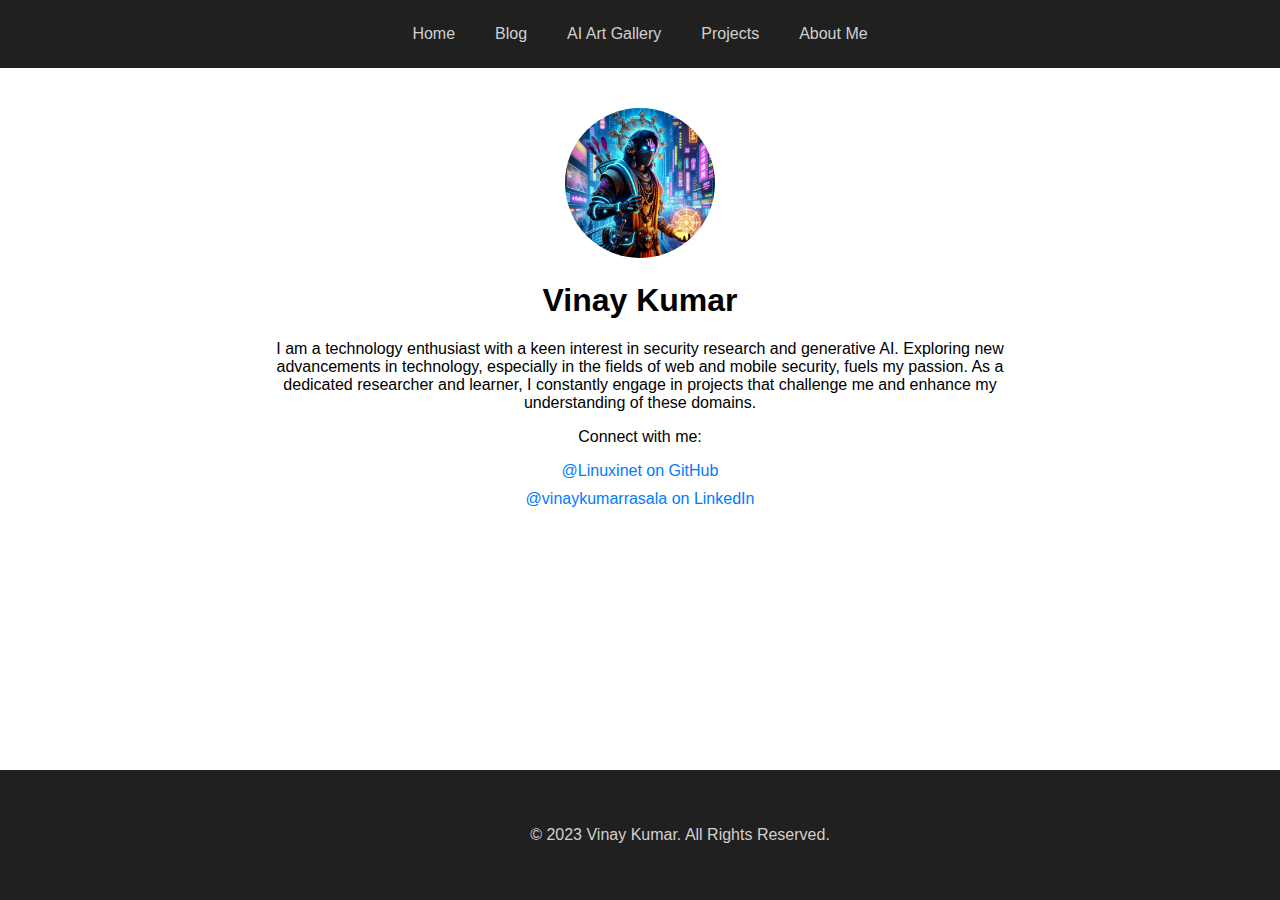
<file: about/index.html>
<!DOCTYPE html>
<html lang="en">
<head>
    <!-- Same head section as in your homepage -->
    <meta charset="UTF-8">
    <meta name="viewport" content="width=device-width, initial-scale=1.0">
    <meta name="description" content="Learn more about Vinay Kumar, a passionate technologist and security researcher, and his journey in the field of AI and cybersecurity.">
    <meta name="keywords" content="About Vinay Kumar, Technology Enthusiast, Security Expert, AI Advocate, Professional Journey">
    <title>About Vinay Kumar</title>
    <link rel="stylesheet" href="/assets/css/style.css">
</head>
<body>
    <header>
        <nav id="navbar">
            <a href="/">Home</a>
            <a href="/blog/">Blog</a>
            <a href="/gallery/">AI Art Gallery</a>
            <a href="/projects/">Projects</a>
            <a href="#">About Me</a>
        </nav>
        <!-- Same header and navigation bar as in your homepage -->
    </header>

    <main id="about">
        <section class="bio">
            <img src="/assets/img/profile.png" alt="Vinay Kumar Rasala" class="profile-image"> <!-- Update with your image path -->
            <h1>Vinay Kumar</h1>
            <p>I am a technology enthusiast with a keen interest in security research and generative AI. Exploring new advancements in technology, especially in the fields of web and mobile security, fuels my passion. As a dedicated researcher and learner, I constantly engage in projects that challenge me and enhance my understanding of these domains.</p>
            <p>Connect with me:</p>
            <ul class="social-links">
                <li><a href="https://github.com/Linuxinet" target="_blank">@Linuxinet on GitHub</a></li>
                <li><a href="https://linkedin.com/in/vinaykumarrasala" target="_blank">@vinaykumarrasala on LinkedIn</a></li>
            </ul>
        </section>
    </main>

    <footer>
        <!-- Same footer as in your homepage -->
        <footer>
            <p>© 2023 Vinay Kumar. All Rights Reserved.</p>
        </footer>
    </footer>
</body>
</html>
</file>
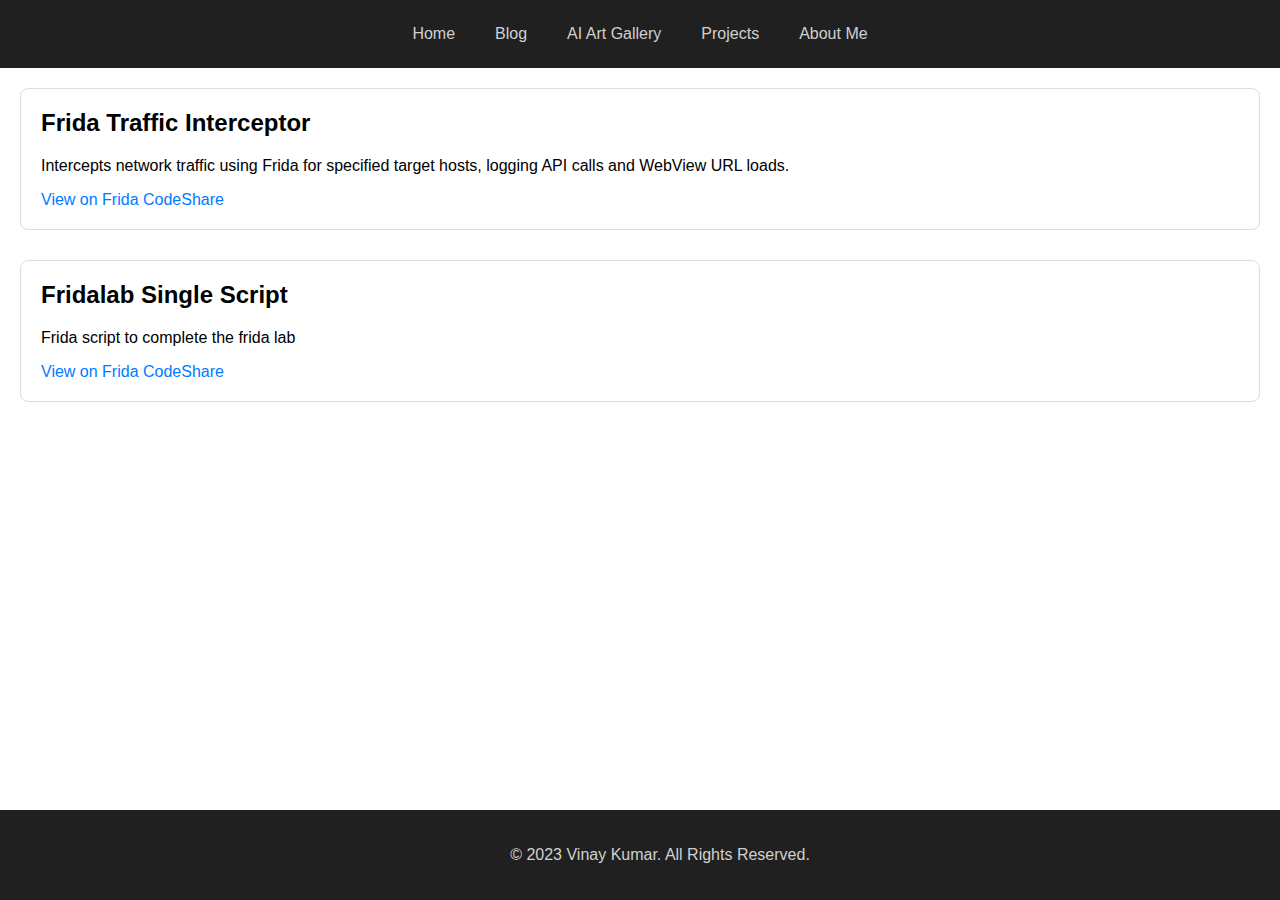
<file: projects/index.html>
<!DOCTYPE html>
<html lang="en">

<head>
    <!-- Same head section as in your homepage -->
    <meta charset="UTF-8">
    <meta name="viewport" content="width=device-width, initial-scale=1.0">
    <meta name="description"
        content="Browse Vinay Kumar Rasala technology and security research projects, showcasing expertise in innovative solutions.">
    <meta name="keywords" content="Tech Projects, Security Projects, Research and Development, Tech Innovations">
    <title>Vinay Kumar's Projects</title>
    <link rel="stylesheet" href="/assets/css/style.css">
</head>

<body>
    <header>
        <!-- Same header and navigation bar as in your homepage -->
        <nav id="navbar">
            <a href="/">Home</a>
            <a href="/blog/">Blog</a>
            <a href="/gallery/">AI Art Gallery</a>
            <a href="#">Projects</a>
            <a href="/about/">About Me</a>
        </nav>
    </header>

    <main id="projects">
        <section class="project-item">
            <h2>Frida Traffic Interceptor</h2>
            <p>Intercepts network traffic using Frida for specified target hosts, logging API calls and WebView URL
                loads.</p>
            <a href="https://codeshare.frida.re/@Linuxinet/frida-traffic-interceptor/" target="_blank">View on Frida
                CodeShare</a>
        </section>
        <section class="project-item">
            <h2>Fridalab Single Script</h2>
            <p>Frida script to complete the frida lab</p>
            <a href="https://codeshare.frida.re/@Linuxinet/fridalab-single-script/" target="_blank">View on Frida
                CodeShare</a>
        </section>
        <!-- Repeat for other projects -->
    </main>


    <!-- Same footer as in your homepage -->
    <footer>
        <p>© 2023 Vinay Kumar. All Rights Reserved.</p>
    </footer>
    <script src="/assets/js/main.js"></script>
</body>

</html>
</file>
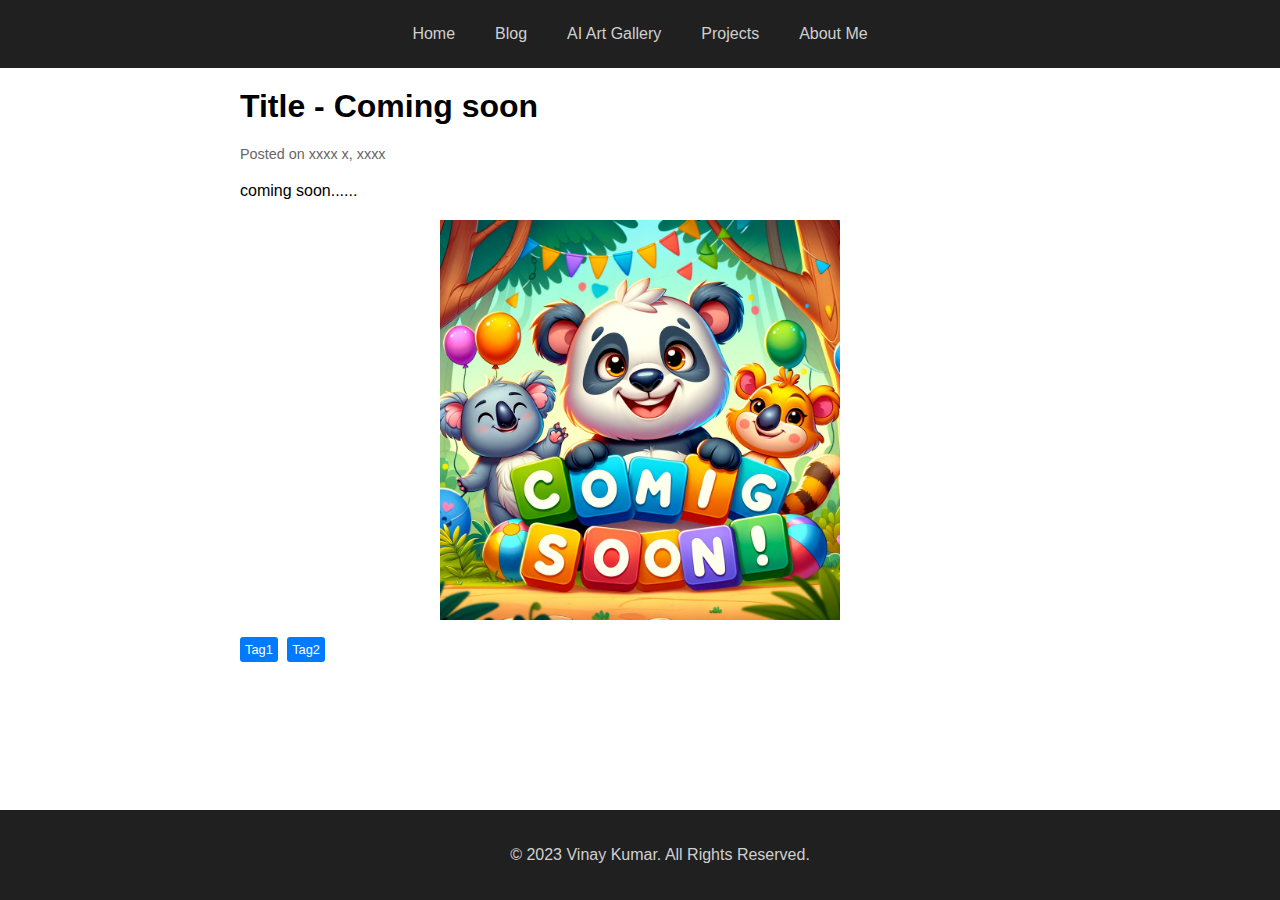
<file: blog/post1/index.html>
<!DOCTYPE html>
<html>

<head>
    <script src="/assets/js/blog-template.js"></script>
    <!-- <script src="/assets/js/main.js"></script> -->
    <!-- Other scripts or styles if needed -->
</head>
<!-- Google tag (gtag.js) -->
<script async src="https://www.googletagmanager.com/gtag/js?id=G-CBGS903MB5"></script>
<script>
    window.dataLayer = window.dataLayer || [];
    function gtag() { dataLayer.push(arguments); }
    gtag('js', new Date());

    gtag('config', 'G-CBGS903MB5');
</script>

<body>
    <!-- Unique blog post content goes here -->
    <main id="blog-post">
        <article>
            <h1>Title - Coming soon</h1>
            <p class="post-date">Posted on xxxx x, xxxx</p>
            <div class="post-content">
                <!-- Blog content goes here -->
                <p>coming soon......</p>
                <!-- Insert images as needed -->
                <img src="/assets/img/coming-soon.png" alt="Descriptive Alt Text">
                <!-- More blog content -->
            </div>
            <div class="post-tags">
                <span>Tag1</span>
                <span>Tag2</span>
                <!-- More tags -->
            </div>
        </article>
    </main>
</body>

</html>
</file>
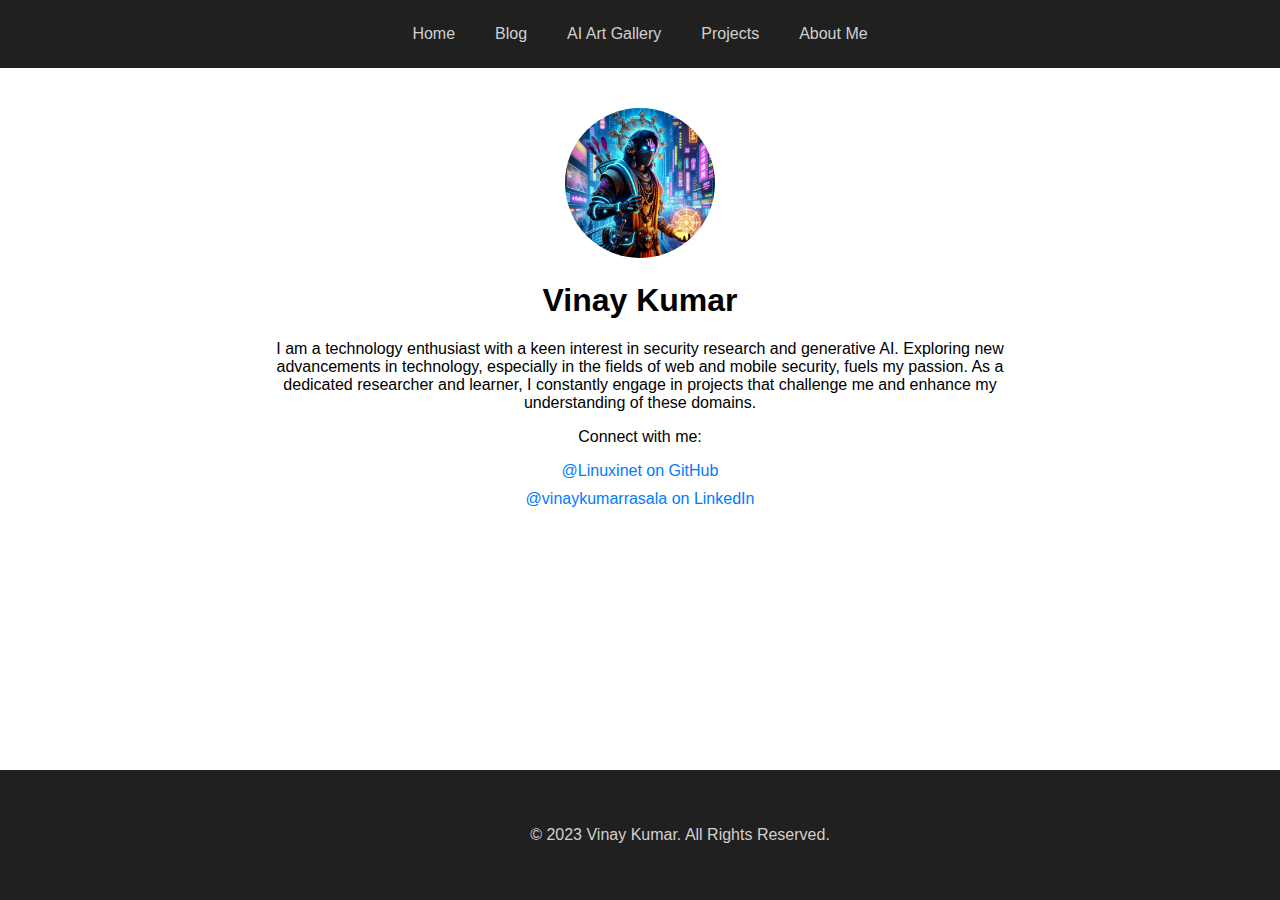
<file: about.html>
<!DOCTYPE html>
<html lang="en">
<head>
    <!-- Same head section as in your homepage -->
    <title>About Vinay Kumar</title>
    <meta charset="UTF-8">
    <meta name="viewport" content="width=device-width, initial-scale=1.0">
    <link rel="stylesheet" href="assets/css/style.css">
</head>
<body>
    <header>
        <nav id="navbar">
            <a href="index.html">Home</a>
            <a href="blog.html">Blog</a>
            <a href="gallery.html">AI Art Gallery</a>
            <a href="projects.html">Projects</a>
            <a href="#">About Me</a>
        </nav>
        <!-- Same header and navigation bar as in your homepage -->
    </header>

    <main id="about">
        <section class="bio">
            <img src="assets/img/profile.png" alt="Vinay Kumar" class="profile-image"> <!-- Update with your image path -->
            <h1>Vinay Kumar</h1>
            <p>I am a technology enthusiast with a keen interest in security research and generative AI. Exploring new advancements in technology, especially in the fields of web and mobile security, fuels my passion. As a dedicated researcher and learner, I constantly engage in projects that challenge me and enhance my understanding of these domains.</p>
            <p>Connect with me:</p>
            <ul class="social-links">
                <li><a href="https://github.com/Linuxinet" target="_blank">@Linuxinet on GitHub</a></li>
                <li><a href="https://linkedin.com/in/vinaykumarrasala" target="_blank">@vinaykumarrasala on LinkedIn</a></li>
            </ul>
        </section>
    </main>

    <footer>
        <!-- Same footer as in your homepage -->
        <footer>
            <p>© 2023 Vinay Kumar. All Rights Reserved.</p>
        </footer>
    </footer>
</body>
</html>
</file>
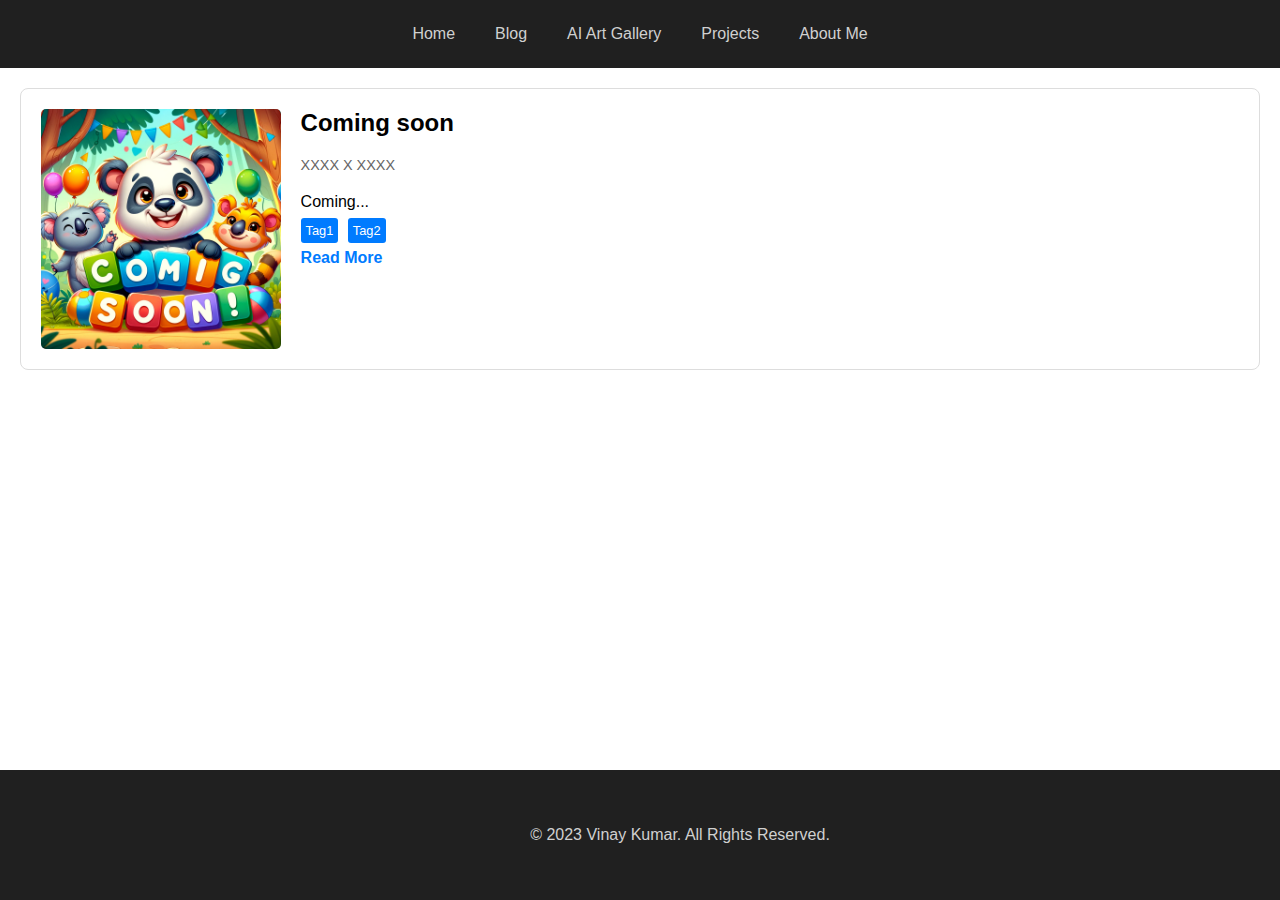
<file: blog.html>
<!DOCTYPE html>
<html lang="en">

<head>
    <!-- Same head section as in your homepage -->
    <meta charset="UTF-8">
    <meta name="viewport" content="width=device-width, initial-scale=1.0">
    <title>Vinay Kumar's Blog</title>
    <link rel="stylesheet" href="assets/css/style.css">
</head>

<body>
    <header>
        <!-- Navigation Bar (Same as homepage) -->
        <nav id="navbar">
            <a href="index.html">Home</a>
            <a href="#">Blog</a>
            <a href="gallery.html">AI Art Gallery</a>
            <a href="projects.html">Projects</a>
            <a href="about.html">About Me</a>
        </nav>
    </header>

    <!-- blog sections -->
    <main id="blog">
        <section class="blog-post">
            <img src="assets/img/coming-soon.png" alt="Cover Image for Blog 1" class="cover-image">
            <div class="post-info">
                <h2>Coming soon</h2>
                <p class="post-date">XXXX X XXXX</p>

                <p class="short-description">Coming soon</p>
                <div class="tags">
                    <span>Tag1</span>
                    <span>Tag2</span>
                </div>
                <a href="posts/coming-soon.html">Read More</a>
            </div>
        </section>
        <!-- Repeat structure for other blog posts -->
 
        
    </main>
    
    

    <footer>
        <!-- Same footer as homepage -->
        <footer>
            <p>© 2023 Vinay Kumar. All Rights Reserved.</p>
        </footer>
    </footer>
    <script src="assets/js/blog.js"></script>

</body>

</html>
</file>
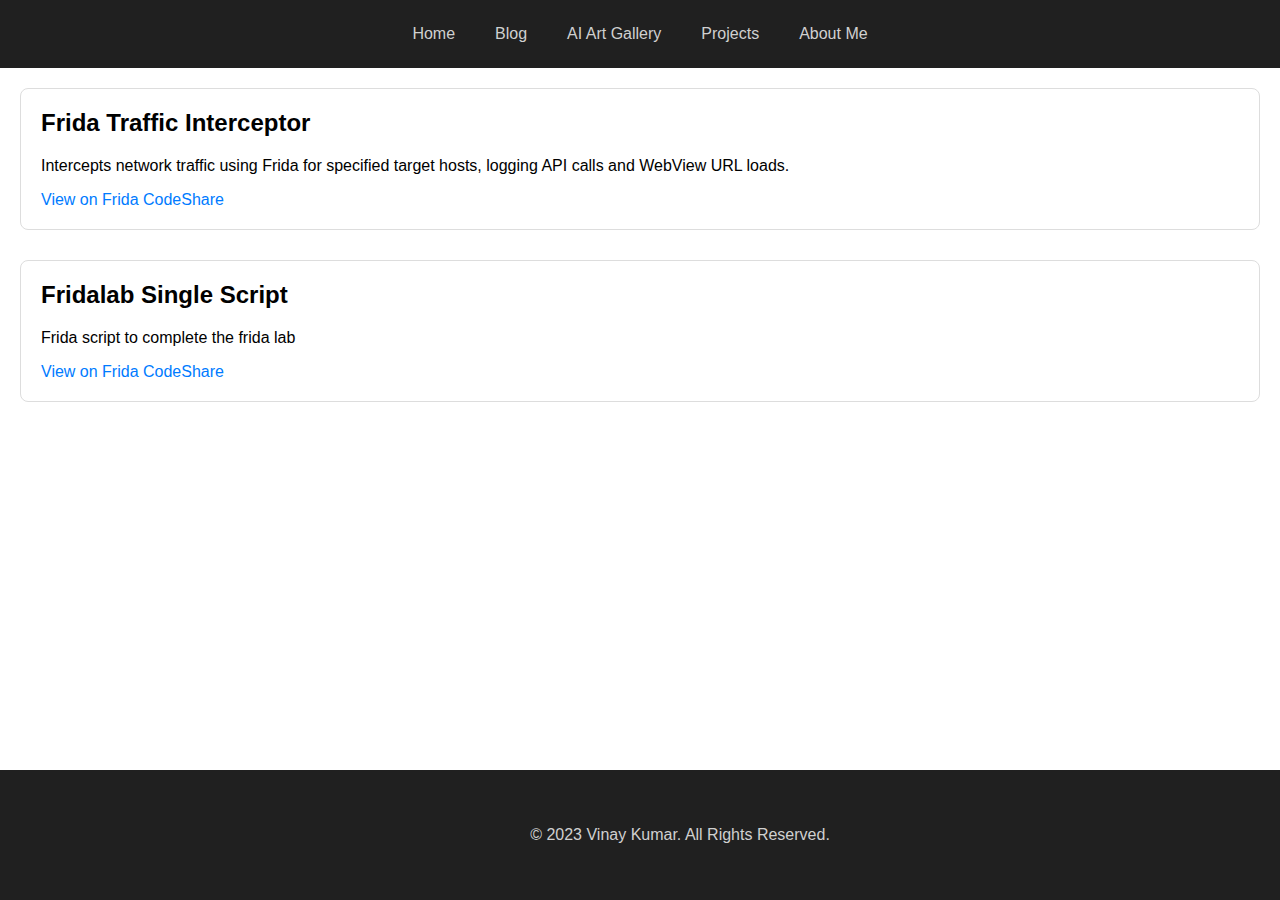
<file: projects.html>
<!DOCTYPE html>
<html lang="en">

<head>
    <!-- Same head section as in your homepage -->
    <meta charset="UTF-8">
    <meta name="viewport" content="width=device-width, initial-scale=1.0">
    <title>Vinay Kumar's Projects</title>
    <link rel="stylesheet" href="assets/css/style.css">
</head>

<body>
    <header>
        <!-- Same header and navigation bar as in your homepage -->
        <nav id="navbar">
            <a href="index.html">Home</a>
            <a href="blog.html">Blog</a>
            <a href="gallery.html">AI Art Gallery</a>
            <a href="projects.html">Projects</a>
            <a href="about.html">About Me</a>
        </nav>
    </header>

    <main id="projects">
        <section class="project-item">
            <h2>Frida Traffic Interceptor</h2>
            <p>Intercepts network traffic using Frida for specified target hosts, logging API calls and WebView URL
                loads.</p>
            <a href="https://codeshare.frida.re/@Linuxinet/frida-traffic-interceptor/" target="_blank">View on Frida
                CodeShare</a>
        </section>
        <section class="project-item">
            <h2>Fridalab Single Script</h2>
            <p>Frida script to complete the frida lab</p>
            <a href="https://codeshare.frida.re/@Linuxinet/fridalab-single-script/" target="_blank">View on Frida
                CodeShare</a>
        </section>
        <!-- Repeat for other projects -->
    </main>

    <footer>
        <!-- Same footer as in your homepage -->
        <footer>
            <p>© 2023 Vinay Kumar. All Rights Reserved.</p>
        </footer>
    </footer>
</body>

</html>
</file>
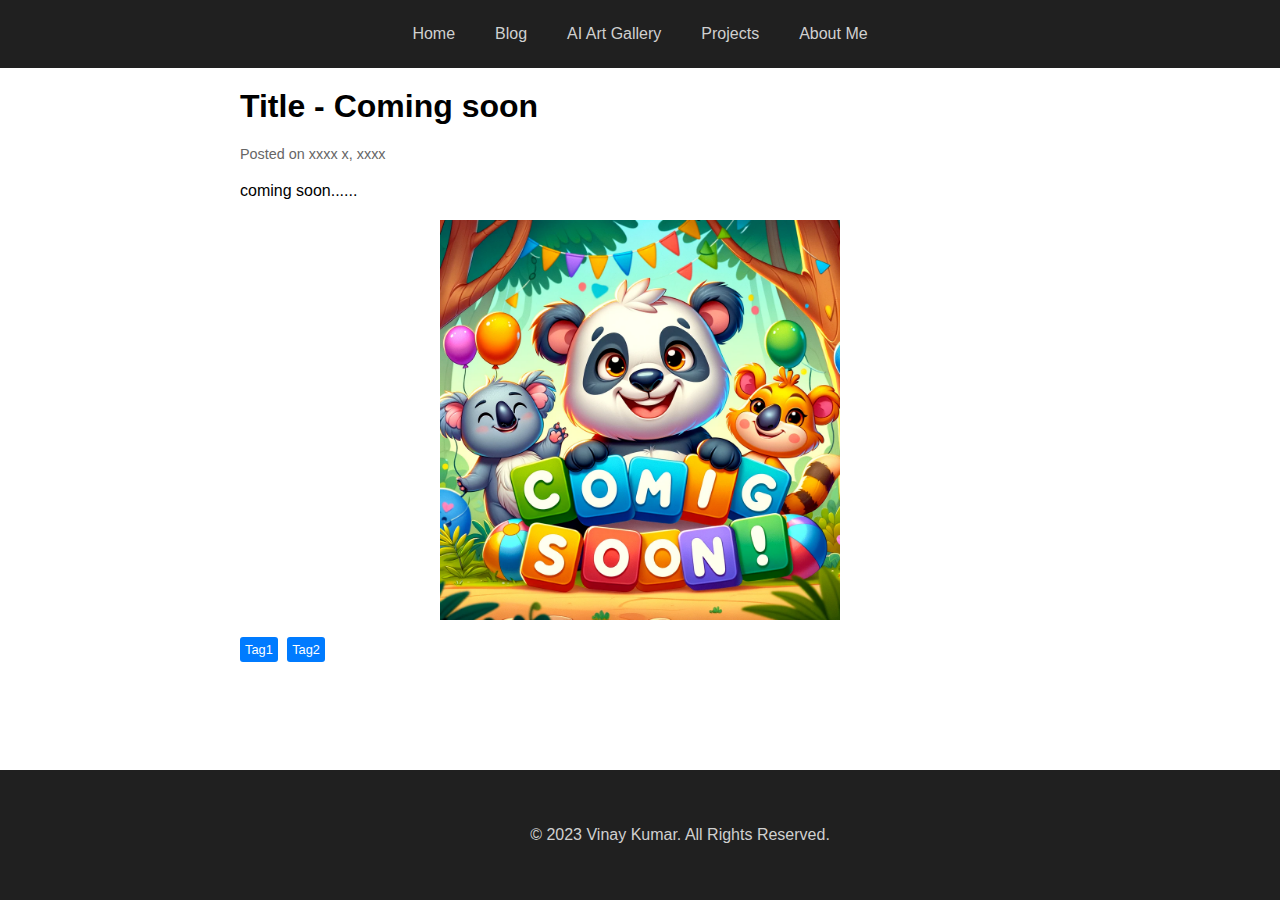
<file: posts/coming-soon.html>
<!DOCTYPE html>
<html lang="en">
<head>
    <!-- Same head section as in your homepage -->
    <meta charset="UTF-8">
    <meta name="viewport" content="width=device-width, initial-scale=1.0">
    <title>Title - Coming soon</title>
    <link rel="stylesheet" href="/assets/css/style.css">
</head>
<body>
    <header>
        <nav id="navbar">
            <a href="/index.html">Home</a>
            <a href="/blog.html">Blog</a>
            <a href="/gallery.html">AI Art Gallery</a>
            <a href="/projects.html">Projects</a>
            <a href="/about.html">About Me</a>
        </nav>
        <!-- Same header and navigation bar as in your homepage -->
    </header>

    <main id="blog-post">
        <article>
            <h1>Title - Coming soon</h1>
            <p class="post-date">Posted on xxxx x, xxxx</p>
            <div class="post-content">
                <!-- Blog content goes here -->
                <p>coming soon......</p>
                <!-- Insert images as needed -->
                <img src="/assets/img/coming-soon.png" alt="Descriptive Alt Text">
                <!-- More blog content -->
            </div>
            <div class="post-tags">
                <span>Tag1</span>
                <span>Tag2</span>
                <!-- More tags -->
            </div>
        </article>
    </main>

    <footer>
        <!-- Same footer as in your homepage -->
        <footer>
            <p>© 2023 Vinay Kumar. All Rights Reserved.</p>
        </footer>
    </footer>
</body>
</html>
</file>
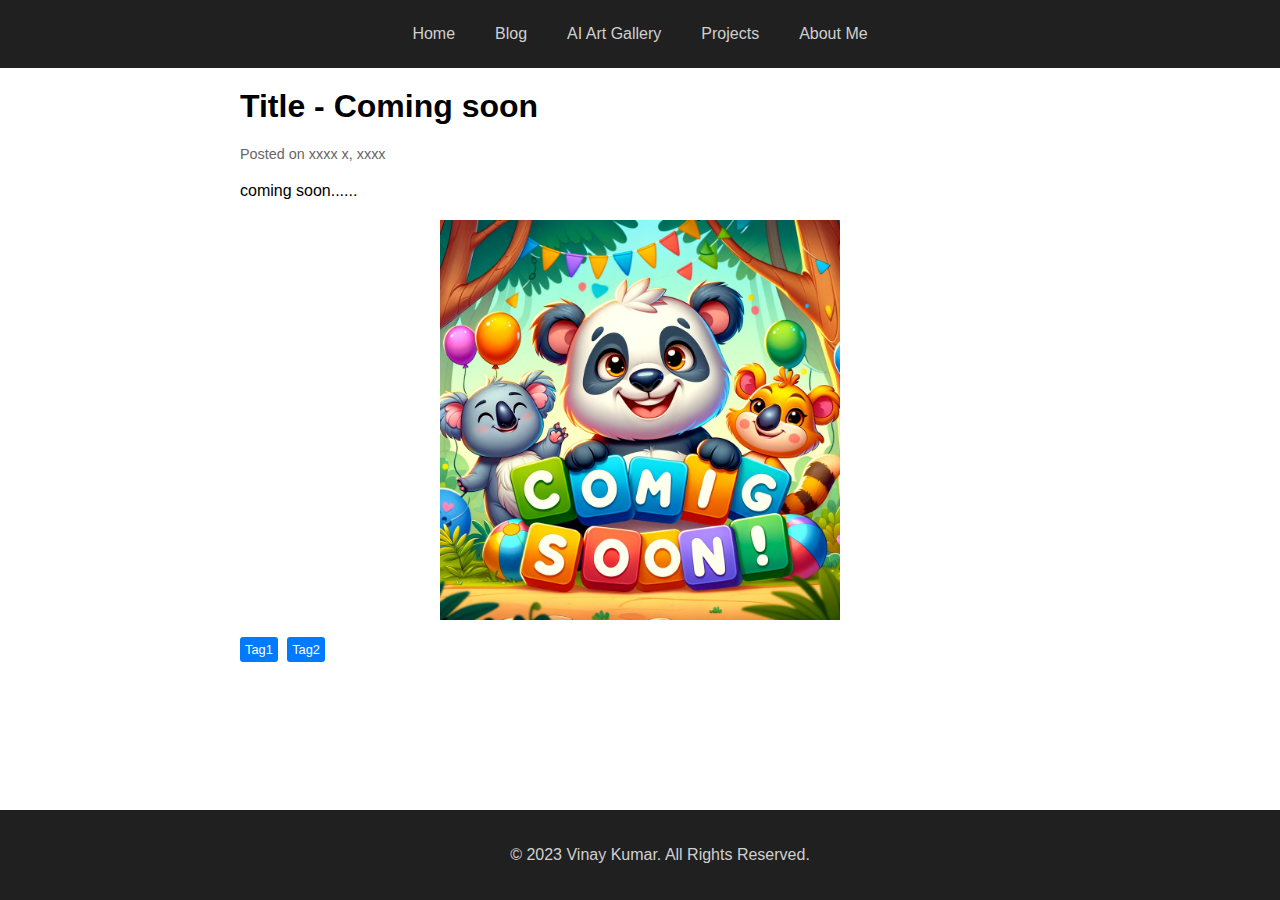
<file: posts/post1.html>
<!DOCTYPE html>
<html>
<head>
    <script src="/assets/js/blog-template.js"></script>
    <!-- Other scripts or styles if needed -->
</head>
<body>
    <!-- Unique blog post content goes here -->
    <main id="blog-post">
        <article>
            <h1>Title - Coming soon</h1>
            <p class="post-date">Posted on xxxx x, xxxx</p>
            <div class="post-content">
                <!-- Blog content goes here -->
                <p>coming soon......</p>
                <!-- Insert images as needed -->
                <img src="/assets/img/coming-soon.png" alt="Descriptive Alt Text">
                <!-- More blog content -->
            </div>
            <div class="post-tags">
                <span>Tag1</span>
                <span>Tag2</span>
                <!-- More tags -->
            </div>
        </article>
    </main>
</body>
</html>
</file>
<file: assets/css/style.css>
/* Home page css */

body {
    margin: 0;
    font-family: 'Segoe UI', Tahoma, Geneva, Verdana, sans-serif;
}

html,
body {
    height: 100%;
    margin: 0;
    max-width: 100%;
    overflow: scroll;
    overflow-x: hidden;
}


body {
    display: flex;
    flex-direction: column;
}

main {
    flex: 1;
}

footer {
    /* Footer styles */
    position: relative;
    bottom: 0;
    width: 100%;
}


#navbar {
    display: flex;
    justify-content: center;
    background-color: #202020;
    padding: 10px 0;
}

#navbar a {
    color: #d0d0d0;
    text-decoration: none;
    padding: 15px 20px;
}

#navbar a:hover,
#navbar a.active {
    background-color: #3a3a3a;
}

.intro-section {
    text-align: center;
    padding: 50px;
    background: linear-gradient(rgba(0, 0, 0, 0.5), rgba(0, 0, 0, 0.5)), url('your-background-image.jpg');
    background-size: cover;
    color: white;
}

html {
    scroll-behavior: smooth;
}

.discover-more-btn {
    display: inline-block;
    padding: 10px 20px;
    background-color: #007bff;
    color: white;
    text-decoration: none;
    border-radius: 5px;
    text-align: center;
    cursor: pointer;
}

.discover-more-btn:hover {
    background-color: #0056b3;
}


#discover-more {
    padding: 10px 20px;
    background-color: #007bff;
    color: white;
    border: none;
    border-radius: 5px;
    cursor: pointer;
    transition: background-color 0.3s;
}

#discover-more:hover {
    background-color: #0056b3;
}

/* Featured Blogs */
.featured-blogs {
    padding: 20px;
    background-color: #f5f5f5;
}

.featured-blogs .blog-post {
    margin-bottom: 10px;
    /* additional styling */
}




/* Featured AI Art */
.featured-art {
    padding: 20px;
    background-color: #eaeaea;
}

.featured-art .art-piece {
    margin-bottom: 10px;
    /* additional styling */
}

/* Featured Projects */
.featured-projects {
    padding: 20px;
    background-color: #f0f0f0;
}

.featured-projects .project {
    margin-bottom: 10px;
    /* additional styling */
}

/* Updated Hover Effect for Blog Posts */
.featured-blogs .blog-post {
    transition: box-shadow 0.3s ease, background-color 0.3s ease;
}

.blog-post:hover {
    box-shadow: 0 4px 8px rgba(0, 0, 0, 0.1);
}


/* Updated Hover Effect for AI Art */
.featured-art .art-piece {
    transition: box-shadow 0.3s ease, background-color 0.3s ease;
}

.featured-art .art-piece:hover {
    box-shadow: 0 5px 15px rgba(0, 0, 0, 0.2);
    background-color: #eaeaea;
}

/* Updated Hover Effect for Projects */
.featured-projects .project {
    transition: box-shadow 0.3s ease, background-color 0.3s ease;
}

.featured-projects .project:hover {
    box-shadow: 0 5px 15px rgba(0, 0, 0, 0.1);
    background-color: #f0f0f0;
}


/* Custom Scrollbar */
::-webkit-scrollbar {
    width: 0;
    background: transparent;
}

::-webkit-scrollbar-track {
    background: #f1f1f1;
}

::-webkit-scrollbar-thumb {
    background: #888;
    border-radius: 10px;
}

::-webkit-scrollbar-thumb:hover {
    background: #555;
}

@media (max-width: 768px) {
    ::-webkit-scrollbar {
        width: 0;
        background: transparent;
    }
}


@media screen and (max-width: 600px) {
    #navbar {
        flex-direction: column;
    }
}

footer {
    text-align: center;
    padding: 20px;
    background-color: #202020;
    color: #d0d0d0;
}


/* Blog.html css */
.blog-post {
    display: flex;
    flex-wrap: wrap;
    /* Allows items to wrap on smaller screens */
    flex-direction: row;
    align-items: flex-start;
    margin: 20px;
    padding: 20px;
    border: 1px solid #ddd;
    border-radius: 8px;
}



.cover-image {
    max-width: 20%;
    height: auto;
    border-radius: 5px;
    margin-right: 20px;
}

.post-info {
    flex-grow: 1;
    flex-basis: 60%;
    /* Adjusts the starting width */
}

.post-info h2 {
    margin-top: 0;
}

.short-description {
    margin: 10px 0;
    overflow: hidden;
    white-space: nowrap;
    text-overflow: ellipsis;
    max-width: 75%;
    /* Adjust the width as needed */
}


.blog-post .tags {
    margin-bottom: 10px;
}



.blog-post .tags span {
    background-color: #007bff;
    color: white;
    padding: 5px;
    margin-right: 5px;
    border-radius: 3px;
    font-size: 0.8em;
}

.blog-post a {
    text-decoration: none;
    color: #007bff;
    font-weight: bold;
}


/* Base Styles for Blog Post */
.blog-post {
    display: flex;
    flex-direction: row;
    align-items: flex-start;
    margin: 20px;
    padding: 20px;
    border: 1px solid #ddd;
    border-radius: 8px;
}

.post-date {
    font-size: 0.9em;
    color: #666;
    margin-top: 5px;
    margin-bottom: 10px;
}


/* ... (Other styles) ... */

/* Mobile Responsiveness */
@media (max-width: 768px) {
    .blog-post {
        flex-direction: column;
        align-items: center;
    }

    .cover-image {
        display: none;
        /* Hide the cover image on mobile */
    }

    .post-info {
        width: 100%;
    }

    .short-description {
        max-width: 100%;
        /* Full width on mobile */
    }

    /* Adjust font sizes for mobile if needed */
    .post-info h2 {
        font-size: 1.5em;
    }

    .short-description {
        font-size: 1em;
    }
}



/* featured ai art */


#featured-art {
    padding: 20px;
    text-align: center;
}

.art-gallery {
    display: grid;
    grid-template-columns: repeat(auto-fit, minmax(250px, 1fr));
    gap: 20px;
    justify-content: center;
}

.art-item {
    border: 1px solid #ddd;
    border-radius: 8px;
    overflow: hidden;
    transition: box-shadow 0.3s ease;
}

.art-item:hover {
    box-shadow: 0 4px 8px rgba(0, 0, 0, 0.1);
}

.art-item img {
    width: 100%;
    height: auto;
    display: block;
}

/* Responsive Design */
@media (max-width: 768px) {
    .art-gallery {
        grid-template-columns: 1fr;
    }
}



/* Project .html */

#projects {
    padding: 20px;
}

.project-item {
    margin-bottom: 30px;
    padding: 20px;
    border: 1px solid #ddd;
    border-radius: 8px;
}

.project-item h2 {
    margin-top: 0;
}

.project-item a {
    color: #007bff;
    text-decoration: none;
}


.project-item:hover {
    box-shadow: 0 4px 8px rgba(0, 0, 0, 0.1);
}

/* Responsive Design for Mobile */
@media (max-width: 768px) {
    .projects-container {
        grid-template-columns: 1fr;
    }
}




/* posts.html */

#blog-post article {
    padding: 20px;
    max-width: 800px;
    /* Adjust width as needed */
    margin: auto;
}

#blog-post h1 {
    margin-top: 0;
}

.post-date {
    font-size: 0.9em;
    color: #666;
    margin-bottom: 20px;
}

.post-content {
    margin-bottom: 20px;
    /* Additional styling as needed */
}

.post-content img {
    max-width: 50%;
    height: auto;
    display: block;
    /* Ensures the image is centered */
    margin: 20px auto;
    /* Adds margin on the top and bottom, auto for left and right */
}

.post-tags {
    margin-top: 20px;
    /* Styling for tags */
}

.post-tags span {
    background-color: #007bff;
    color: white;
    padding: 5px;
    margin-right: 5px;
    border-radius: 3px;
    font-size: 0.8em;
}



/* Responsive Design for Images in Mobile View */
@media (max-width: 768px) {
    #blog-post article {
        padding: 10px;
    }

    .post-content img {
        max-width: 100%;
        /* Full width on smaller screens */
        margin: 15px 0;
        /* Smaller margin on mobile */
    }
}


/* about html */


#about {
    padding: 20px;
    text-align: center;
}

.bio {
    max-width: 800px;
    margin: auto;
    padding: 20px;
}

.profile-image {
    width: 150px;
    /* Adjust size as needed */
    height: auto;
    border-radius: 50%;
    /* Circular image */
    margin: 0 auto 20px;
    /* Centered with margin below */
}

.bio h1 {
    margin-top: 0;
}

.social-links {
    list-style-type: none;
    padding: 0;
}

.social-links li {
    margin: 10px 0;
}

.social-links a {
    color: #007bff;
    text-decoration: none;
}

/* Mobile Responsiveness */
@media (max-width: 768px) {
    .profile-image {
        width: 100px;
        /* Smaller image on mobile */
    }

    .bio {
        padding: 10px;
    }

    /* Adjust text size and layout for mobile if needed */
}
</file>
